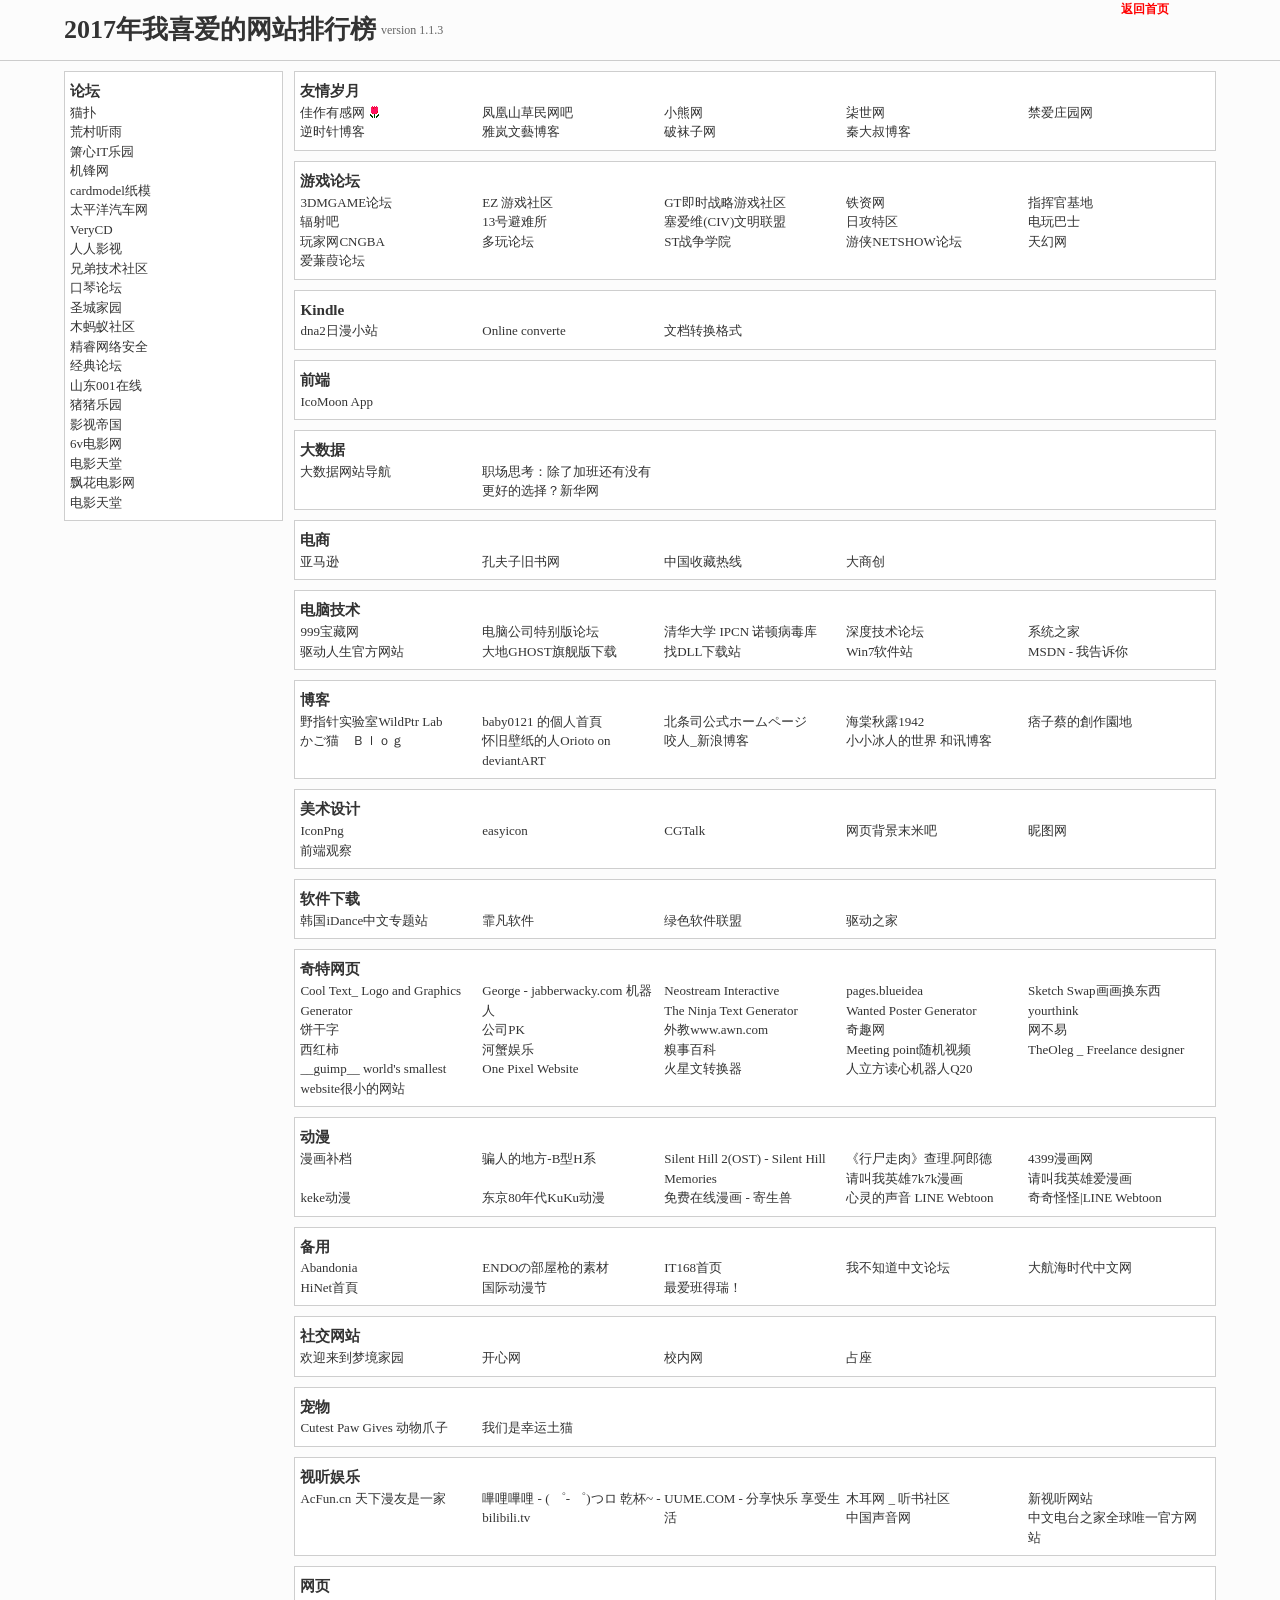
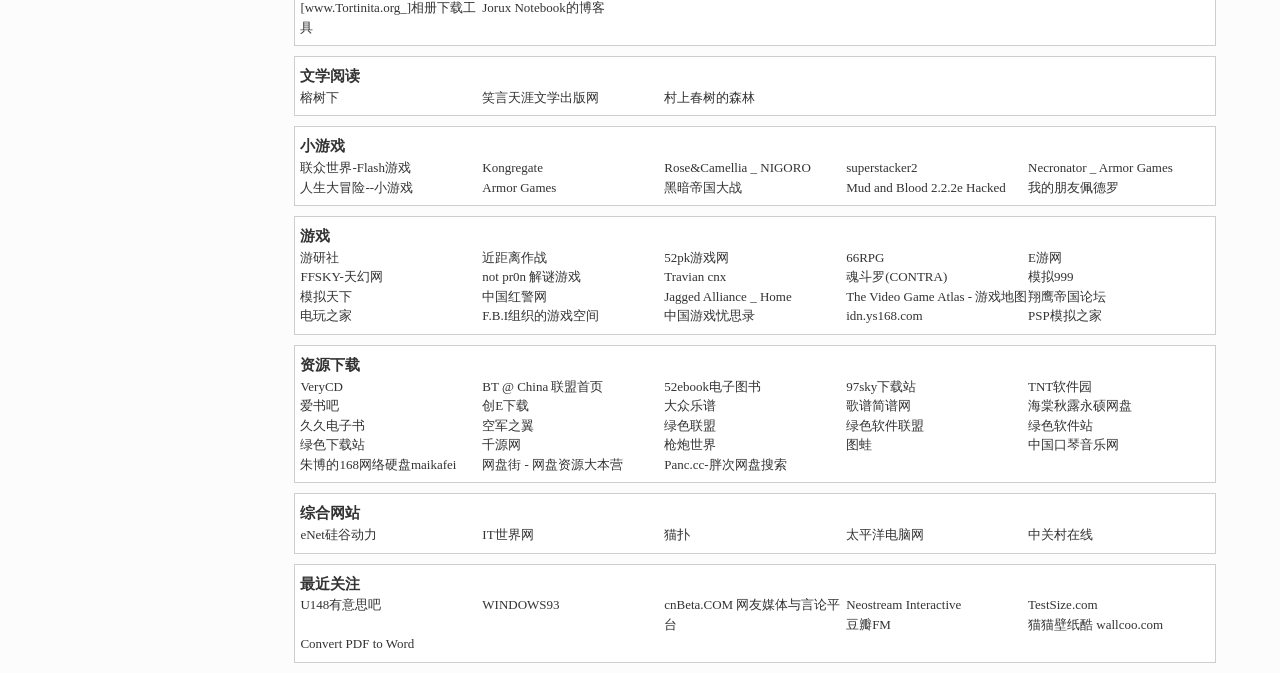
<file: Favorites/index.html>
<!DOCTYPE html PUBLIC "-//W3C//DTD XHTML 1.0 Transitional//EN" "http://www.w3.org/TR/xhtml1/DTD/xhtml1-transitional.dtd">
<html xmlns="http://www.w3.org/1999/xhtml">
<head>
<meta http-equiv="Content-Type" content="text/html; charset=utf-8" />
<title>2017年我喜爱的网站排行榜</title>
<meta name="Keywords" content="匠心独具、天工开物、手工打造、实木环保">
<meta name="Description" content="年度全球网站排行榜，实在找不到比这个更权威专业的了">
<link href="libai.css" rel="stylesheet" type="text/css" />
<script type="text/javascript" src="dufu.js"></script>
</head>
<body >
<div class="header-box page-width">
	<div class="header-name">
		<H1 style="text-align:center;">2017年我喜爱的网站排行榜</H1>
		<p class="version">version 1.1.3</p>
	</div>
	<div class="head-inner">
		<div id="blink"><a href="http://www.leyeang.com/" target="_blank" style="float:right; margin-right:5%; font-weight:bold;">返回首页</a></div> 
	</div> 
</div>

<div class="main page-width">
 <div class="layout-left">
   <div class="urlbox-left boxstyle">
    <H3>论坛</H3>
    <ul>
	  <li><a href="http://www.mop.com/" target="_blank">猫扑</a></li>
      <li><a href="http://www.hcty.com/bbs/" target="_blank">荒村听雨</a></li>
      <li><a href="http://it.crfly.com/" target="_blank">箫心IT乐园</a></li>
      <li><a href="http://bbs.gfan.com/"  target="_blank">机锋网</a></li>
      <li><a href="http://www.cardmodel.cn/index.php"  target="_blank">cardmodel纸模</a></li>
      <li><a href="http://www.pcauto.com.cn/"  target="_blank">太平洋汽车网</a></li>
      <li><a href="http://bbs.verycd.com/index.php?" target="_blank" >VeryCD</a></li>
      <li><a href="http://zimuzu.tv/" target="_blank">人人影视</a></li>
      <li><a href="http://www.chych.com/" target="_blank">兄弟技术社区</a></li>
      <li><a href="http://www.chinaharp.com/forum/" target="_blank">口琴论坛</a></li>
      <li><a href="http://bbs.cnscg.com/" target="_blank">圣城家园</a></li>
      <li><a href="http://bbs.mumayi.net/" target="_blank">木蚂蚁社区</a></li>
      <li><a href="http://bbs.vc52.cn/" target="_blank">精睿网络安全</a></li>
      <li><a href="http://bbs.blueidea.com/index.php" target="_blank">经典论坛</a></li>
      <li><a href="http://www.sd001.com/portal.php" target="_blank">山东001在线</a></li>
      <li><a href="http://www.suppig.net/" target="_blank">猪猪乐园</a></li>
      <li><a href="http://bbs.dg2012.com/index.php" target="_blank">影视帝国</a></li>
      <li><a href="http://www.6vhao.com/" target="_blank">6v电影网</a></li>
      <li><a href="http://dytt.net/" target="_blank">电影天堂</a></li>
      <li><a href="http://www.piaohua.com/" target="_blank">飘花电影网</a></li>
      <li><a href="http://www.dy2018.com/" target="_blank">电影天堂</a></li>
    </ul>
  </div>
 </div>
 
  <div class="layout-right">
	 <div class="friendlink boxstyle">
	 <H3>友情岁月</H3>
	 <ul>
		  <li><a href="http://book.jarjar.cn/" target="_blank">佳作有感网</a><b class="flower"></b></li>
		  <li><a href="http://blog.jarjar.cn/" target="_blank">凤凰山草民网吧</a></li>
		  <li><a href="http://www.zhangjiexiong.com/"  target="_blank">小熊网</a></li>
		  <li><a href="http://isevens.com/"  target="_blank">柒世网</a></li>
		  <li><a href="http://www.loveif.com/" target="_blank" >禁爱庄园网</a></li>
		  <li><a href="http://b.mydes.top/" target="_blank" >逆时针博客</a></li>
		  <li><a href="http://www.yalanlife.net/" target="_blank" >雅岚文藝博客</a></li>
		  <li><a href="http://pewae.com/" target="_blank" >破袜子网</a></li>
		  <li><a href="http://www.qfsyj.com/" target="_blank" >秦大叔博客</a></li>
	  </ul>
	 </div>
  <div class="urlbox-right boxstyle">
    <H3>游戏论坛</H3>
    <ul>
      <li><a href="http://bbs.3dmgame.com/" target="_blank">3DMGAME论坛</a></li>
      <li><a href="http://bbs.emu-zone.org/index.php" target="_blank">EZ 游戏社区</a></li>
      <li><a href="http://www.gametotal.org/forum/index.php"  target="_blank">GT即时战略游戏社区</a></li>
      <li><a href="http://tbsgame.net/bbs/"  target="_blank">铁资网</a></li>
      <li><a href="http://zhihuiguan.com/bbs/index.php"  target="_blank">指挥官基地</a></li>
      <li><a href="http://www.fallout8.com/"  target="_blank">辐射吧</a></li>
      <li><a href="http://www.bn13.com/bbs/"  target="_blank">13号避难所</a></li>
      <li><a href="http://www.civclub.net/bbs/" target="_blank" >塞爱维(CIV)文明联盟</a></li>
      <li><a href="http://www.jgames.net/" target="_blank">日攻特区</a></li>
      <li><a href="http://psp.tgbus.com/" target="_blank">电玩巴士</a></li>
      <li><a href="http://www.cngba.com/index.php" target="_blank">玩家网CNGBA</a></li>
      <li><a href="http://bbs.duowan.com/" target="_blank">多玩论坛</a></li>
      <li><a href="http://www.stwaracademy.com/" target="_blank">ST战争学院</a></li>
      <li><a href="http://game.ali213.net/" target="_blank">游侠NETSHOW论坛</a></li>
      <li><a href="http://bbs.ffsky.com/" target="_blank">天幻网</a></li>
      <li><a href="http://www.ijianjia.com/" target="_blank">爱蒹葭论坛</a></li>
    </ul>
  </div>
  <div class="urlbox-right boxstyle">
    <H3>Kindle</H3>
    <ul>
      <li><a href="http://www.jp-comic.com/dna2.html"  target="_blank">dna2日漫小站</a></li>
      <li><a href="http://www.online-convert.com/"  target="_blank">Online converte</a></li>
      <li><a href="http://www.office-converter.com/"  target="_blank">文档转换格式</a></li>
	 </ul>
  </div>
  <div class="urlbox-right boxstyle">
    <H3>前端</H3>
    <ul>
      <li><a href="https://icomoon.io/app/#/projects" target="_blank">IcoMoon App</a></li>
    </ul>
  </div>
  <div class="urlbox-right boxstyle">
    <H3>大数据</H3>
    <ul>
      <li><a href="http://hao.199it.com/" target="_blank">大数据网站导航</a></li>	
      <li><a href="http://news.xinhuanet.com/hr/2016-08/05/c_129207296.htm" target="_blank" >职场思考：除了加班还有没有更好的选择？新华网</a></li>
    </ul>
  </div>
  <div class="urlbox-right boxstyle">
    <H3>电商</H3>
    <ul>
      <li><a href="http://www.amazon.cn/ref=z_cn" target="_blank">亚马逊</a></li>
      <li><a href="http://www.kongfz.com/"  target="_blank">孔夫子旧书网</a></li>
	  <li><a href="http://www.997788.com" target="_blank">中国收藏热线</a></li>
	  <li><a href="http://dsc.ecmoban.com/"  target="_blank">大商创</a></li>
    </ul>
  </div>
  <div class="urlbox-right boxstyle">
    <H3>电脑技术</H3>
    <ul>
      <li><a href="http://www.rin99.com/" target="_blank">999宝藏网</a></li>
      <li><a href="http://www.dhghost.cn/"  target="_blank">电脑公司特别版论坛</a></li>
      <li><a href="http://norton.ipcn.org/"  target="_blank">清华大学 IPCN 诺顿病毒库</a></li>
      <li><a href="http://bbs.deepin.org/index.php"  target="_blank">深度技术论坛</a></li>
      <li><a href="http://www.xtzj.com/"  target="_blank">系统之家</a></li>
      <li><a href="http://www.updrv.com/" target="_blank" >驱动人生官方网站</a></li>
      <li><a href="http://ghost.hi220.com/"  target="_blank">大地GHOST旗舰版下载</a></li>
      <li><a href="http://www.zhaodll.com/" target="_blank" >找DLL下载站</a></li>
      <li><a href="http://www.win7soft.com/" target="_blank">Win7软件站</a></li>
      <li><a href="http://msdn.itellyou.cn/" target="_blank">MSDN - 我告诉你</a></li>
    </ul>
  </div>
  <div class="urlbox-right boxstyle">
    <H3>博客</H3>
    <ul>
      <li><a href="http://msgjug.com/" target="_blank">野指针实验室WildPtr Lab</a></li>
      <li><a href="http://www.wretch.cc/mypage/baby0121"  target="_blank">baby0121 的個人首頁</a></li>
      <li><a href="http://www.hojo-tsukasa.com/"  target="_blank">北条司公式ホームページ</a></li>
      <li><a href="http://comic.ys168.com/" target="_blank">海棠秋露1942</a></li>
      <li><a href="http://www.jht.idv.tw/" target="_blank">痞子蔡的創作園地</a></li>
      <li><a href="http://kagonekoshiro.blog86.fc2.com/" target="_blank">かご猫　Ｂｌｏｇ</a></li>
      <li><a href="http://orioto.deviantart.com/" target="_blank">怀旧壁纸的人Orioto on deviantART</a></li>
      <li><a href="http://blog.sina.com.cn/yaorenwo" target="_blank">咬人_新浪博客</a></li>
      <li><a href="http://ak741027.blog.hexun.com/" target="_blank">小小冰人的世界 和讯博客</a></li>
    </ul>
  </div>
  <div class="urlbox-right boxstyle">
    <H3>美术设计</H3>
    <ul>
      <li><a href="http://www.iconpng.com/"  target="_blank">IconPng</a></li>
      <li><a href="http://www.easyicon.cn/"  target="_blank">easyicon</a></li>
      <li><a href="http://forums.cgsociety.org/" target="_blank" >CGTalk</a></li>
      <li><a href="http://momi8.com/" target="_blank">网页背景末米吧</a></li>
      <li><a href="http://www.nipic.com/" target="_blank">昵图网</a></li>
      <li><a href="http://www.qianduan.net/" target="_blank">前端观察</a></li>
    </ul>
  </div>
  <div class="urlbox-right boxstyle">
    <H3>软件下载</H3>
    <ul>
      <li><a href="http://binling.com/down.htm"  target="_blank">韩国iDance中文专题站</a></li>
      <li><a href="http://www.crsky.com/"  target="_blank">霏凡软件</a></li>
      <li><a href="http://www.xdowns.com/"  target="_blank">绿色软件联盟</a></li>
      <li><a href="http://www.mydrivers.com/"  target="_blank">驱动之家</a></li>
    </ul>
  </div>
  <div class="urlbox-right boxstyle">
    <H3>奇特网页</H3>
    <ul>
      <li><a href="http://cooltext.com/" target="_blank" >Cool Text_ Logo and Graphics Generator</a></li>
      <li><a href="http://person.jabberwacky.com/george"  target="_blank">George - jabberwacky.com 机器人</a></li>
      <li><a href="http://www.neostream.com/" target="_blank" >Neostream Interactive</a></li>
      <li><a href="http://pages.blueidea.com/"  target="_blank">pages.blueidea</a></li>
      <li><a href="http://www.sketchswap.com/"  target="_blank">Sketch Swap画画换东西</a></li>
      <li><a href="http://tools.fodey.com/generators/animated/ninjatext.asp"  target="_blank">The Ninja Text Generator</a></li>
      <li><a href="http://www.glassgiant.com/wanted/"  target="_blank">Wanted Poster Generator</a></li>
      <li><a href="http://www.yourthink.com/"  target="_blank">yourthink</a></li>
      <li><a href="http://bokstavskex.framtid.nu/agi.asp"  target="_blank">饼干字</a></li>
      <li><a href="http://www.gongsipk.com/" target="_blank">公司PK</a></li>
      <li><a href="http://www.awn.com/" target="_blank">外教www.awn.com</a></li>
      <li><a href="http://www.4808.info/index.html" target="_blank">奇趣网</a></li>
      <li><a href="http://www.netnoease.com/" target="_blank">网不易</a></li>
      <li><a href="http://www.chong4.com/" target="_blank">西红柿</a></li>
      <li><a href="http://kisshi.com/" target="_blank">河蟹娱乐</a></li>
      <li><a href="http://www.qiushibaike.com/" target="_blank">糗事百科</a></li>
      <li><a href="http://www.chatroulette.com/" target="_blank">Meeting point随机视频</a></li>
      <li><a href="http://www.theoleg.com/" target="_blank">TheOleg _ Freelance designer</a></li>
      <li><a href="http://www.guimp.com/" target="_blank">__guimp__ world's smallest website很小的网站</a></li>
      <li><a href="http://www.onepixelwebsite.com/" target="_blank">One Pixel Website</a></li>
      <li><a href="http://www.orz6.com/default.aspx" target="_blank">火星文转换器</a></li>
      <li><a href="http://renlifang.msra.cn/Q20/index.aspx" target="_blank">人立方读心机器人Q20</a></li>
    </ul>
  </div>
  <div class="urlbox-right boxstyle">
    <H3>动漫</H3>
    <ul>
      <li><a href="http://manhuabudang.com/"  target="_blank">漫画补档</a></li>
      <li><a href="http://hi.baidu.com/%BE%CD%CA%C7%C6%AD%D7%D313"   target="_blank">骗人的地方-B型H系</a></li>
      <li><a href="http://www.silenthillmemories.net/music/sh2_osts_en.htm"  target="_blank">Silent Hill 2(OST) - Silent Hill Memories</a></li>
      <li><a href="http://www.dzxsw.com/chapter/1163/106642.html#nindex" target="_blank" >《行尸走肉》查理.阿郎德</a></li>
      <li><a href="http://dm.4399.com/manhua/"  target="_blank">4399漫画网</a></li>
      <li><a href="http://manhua.7k7k.com/manhua/7696.html"  target="_blank">请叫我英雄7k7k漫画</a></li>
      <li><a href="http://www.imanhua.com/comic/2247/"  target="_blank">请叫我英雄爱漫画</a></li>
      <li><a href="http://www.dm5.com/manhua-keke/"  target="_blank">keke动漫</a></li>
      <li><a href="http://comic2.kukudm.com/comiclist/358/index.htm" target="_blank" >东京80年代KuKu动漫</a></li>
      <li><a href="http://comic.sky-fire.com/HTML/Kiseiju/" target="_blank">免费在线漫画 - 寄生兽</a></li>
      <li><a href="http://www.webtoons.com/episodeList?titleNo=235" target="_blank">心灵的声音 LINE Webtoon</a></li>
      <li><a href="http://www.webtoons.com/zh-hans/thriller/tales-of-the-unusual/list?title_no=296" target="_blank">奇奇怪怪|LINE Webtoon</a></li>
    </ul>
  </div>
  <div class="urlbox-right boxstyle">
    <H3>备用</H3>
    <ul>
      <li><a href="http://www.abandonia.com/games/en/71/JaggedAllianceDeadlyGames.htm" target="_blank">Abandonia</a></li>
      <li><a href="http://www1.ocn.ne.jp/~avro504/index.html"  target="_blank">ENDOの部屋枪的素材</a></li>
      <li><a href="http://www.it168.com/" target="_blank" >IT168首页</a></li>
      <li><a href="http://bbs.wbzd.net/"  target="_blank">我不知道中文论坛</a></li>
      <li><a href="http://koukai.evewind.com/"  target="_blank">大航海时代中文网</a></li>
      <li><a href="http://www.hinet.net/"  target="_blank">HiNet首頁</a></li>
      <li><a href="http://www.cgcn.org.cn/" target="_blank">国际动漫节</a></li>
      <li><a href="http://cnc.bandari.net/" target="_blank">最爱班得瑞！</a></li>
    </ul>
  </div>
  <div class="urlbox-right boxstyle">
    <H3>社交网站</H3>
    <ul>
      <li><a href="http://www.1001m.com/" target="_blank">欢迎来到梦境家园</a></li>
      <li><a href="http://www.kaixin001.com/"  target="_blank">开心网</a></li>
      <li><a href="http://www.xiaonei.com/" target="_blank" >校内网</a></li>
      <li><a href="http://www.zhanzuo.com/login.php"  target="_blank">占座</a></li>
    </ul>
  </div>
  <div class="urlbox-right boxstyle">
    <H3>宠物</H3>
    <ul>
      <li><a href="http://www.cutestpaw.com/" target="_blank">Cutest Paw Gives 动物爪子</a></li>
      <li><a href="http://www.luckycats.net/" target="_blank" >我们是幸运土猫</a></li>
    </ul>
  </div>
  <div class="urlbox-right boxstyle">
    <H3>视听娱乐</H3>
    <ul>
      <li><a href="http://www.acfun.cn/" target="_blank" >AcFun.cn 天下漫友是一家</a></li>
      <li><a href="http://www.bilibili.tv/"  target="_blank">嗶哩嗶哩 - ( ゜- ゜)つロ 乾杯~ - bilibili.tv</a></li>
      <li><a href="http://www.uume.com/"  target="_blank">UUME.COM - 分享快乐 享受生活</a></li>
      <li><a href="http://www.mmear.com/" target="_blank" >木耳网 _ 听书社区</a></li>
      <li><a href="http://www.jnnc.com/"  target="_blank">新视听网站</a></li>
      <li><a href="http://music.jschina.com.cn/"  target="_blank">中国声音网</a></li>
      <li><a href="http://www.hi-fm.com/" target="_blank">中文电台之家全球唯一官方网站</a></li>
    </ul>
  </div>
  <div class="urlbox-right boxstyle">
    <H3>网页</H3>
    <ul>
      <li><a href="http://www.tortinita.org/" target="_blank" >[www.Tortinita.org_]相册下载工具</a></li>
      <li><a href="http://jorux.com/" target="_blank" >Jorux Notebook的博客</a></li>
    </ul>
  </div>
  <div class="urlbox-right boxstyle">
    <H3>文学阅读</H3>
    <ul>
      <li><a href="http://www.rongshuxia.com/" target="_blank" >榕树下</a></li>
      <li><a href="http://www.xiaoyan.com/"  target="_blank">笑言天涯文学出版网</a></li>
      <li><a href="http://www.cunshang.net/"  target="_blank">村上春树的森林</a></li>
    </ul>
  </div>
  <div class="urlbox-right boxstyle">
    <H3>小游戏</H3>
    <ul>
      <li><a href="http://flash.ourgame.com/game/FSAGOGUN" target="_blank" >联众世界-Flash游戏</a></li>
      <li><a href="http://www.kongregate.com/games/garin/monsters-den"  target="_blank">Kongregate</a></li>
      <li><a href="http://nigoro.jp/game/rosecamellia/rosecamellia.php" target="_blank" >Rose&Camellia _ NIGORO</a></li>
      <li><a href="http://www.pcdigest.com/wp-content/uploads/2009/02/superstacker2.swf"  target="_blank">superstacker2</a></li>
      <li><a href="http://armorgame.com/play/5826/necronator"  target="_blank">Necronator _ Armor Games</a></li>
      <li><a href="http://www.mzsky.cc/flash_second/flash-150.html"  target="_blank">人生大冒险--小游戏</a></li>
      <li><a href="http://armorgames.com/play/5349/infectonator-world-dominator" target="_blank" >Armor Games</a></li>
      <li><a href="http://www.17yy.com/f/play/68914.html"  target="_blank">黑暗帝国大战</a></li>
      <li><a href="http://www.arcadeprehacks.com/game/947/Mud-and-Blood-2.2.2e.html" target="_blank" >Mud and Blood 2.2.2e Hacked </a></li>
      <li><a href="http://www.u77.com/game/2247#0-tsina-1-52461-397232819ff9a47a7b7e80a40613cfe1" target="_blank">我的朋友佩德罗</a></li>
    </ul>
  </div>
  <div class="urlbox-right boxstyle">
    <H3>游戏</H3>
    <ul>
	  <li><a href="http://www.yystv.cn/"  target="_blank">游研社</a></li>
	  <li><a href="http://www.closecombatseries.net/"  target="_blank">近距离作战</a></li>
      <li><a href="http://www.52pk.com/" target="_blank" >52pk游戏网</a></li>
      <li><a href="http://www.66rpg.com/index.asp"  target="_blank">66RPG</a></li>
      <li><a href="http://www.egame365.com/emu/" target="_blank" >E游网</a></li>
      <li><a href="http://www.ffsky.com/" target="_blank" >FFSKY-天幻网</a></li>
      <li><a href="http://deathball.net/notpron/china/notpron.htm"  target="_blank">not pr0n 解谜游戏</a></li>
      <li><a href="http://speed.travian.cn/"  target="_blank">Travian cnx</a></li>
      <li><a href="http://www.classicgames.cn/" target="_blank">魂斗罗(CONTRA)</a></li>
      <li><a href="http://www.emu999.com/" target="_blank">模拟999</a></li>
      <li><a href="http://box.emucn.net/" target="_blank">模拟天下</a></li>
      <li><a href="http://www.cnra2.cn/" target="_blank">中国红警网</a></li>
      <li><a href="http://jaggedalliance.com/" target="_blank">Jagged Alliance _ Home</a></li>
      <li><a href="http://www.vgmaps.com/Atlas/PC/index.htm" target="_blank">The Video Game Atlas - 游戏地图</a></li>
      <li><a href="http://www.hawkaoc.net/" target="_blank">翔鹰帝国论坛</a></li>
      <li><a href="http://www.gamehome.tv/" target="_blank">电玩之家</a></li>
      <li><a href="http://yang8871.ys168.com/" target="_blank">F.B.I组织的游戏空间</a></li>
      <li><a href="http://aomeisoft.com/zhuanti_game/chinagame.htm" target="_blank">中国游戏忧思录</a></li>
      <li><a href="http://idn.ys168.com/" target="_blank">idn.ys168.com</a></li>
      <li><a href="http://idn109.ys168.com/" target="_blank">PSP模拟之家</a></li>
    </ul>
  </div>
  <div class="urlbox-right boxstyle">
    <H3>资源下载</H3>
    <ul>
      <li><a href="http://www.verycd.com/"  target="_blank">VeryCD</a></li>
      <li><a href="http://www.btchina.net/"  target="_blank">BT @ China 联盟首页</a></li>
      <li><a href="http://www.52ebook.com/"  target="_blank">52ebook电子图书</a></li>
      <li><a href="http://www.97sky.cn/" target="_blank" >97sky下载站</a></li>
      <li><a href="http://www.tntdown.com/index.htm" target="_blank" >TNT软件园</a></li>
      <li><a href="http://www.ibook8.com/" target="_blank" >爱书吧</a></li>
      <li><a href="http://www.ce666.com/index.html" target="_blank" >创E下载</a></li>
      <li><a href="http://www.myscore.org/" target="_blank" >大众乐谱</a></li>
      <li><a href="http://www.jianpu.cn/" target="_blank">歌谱简谱网</a></li>
      <li><a href="http://comic.ys168.com/" target="_blank">海棠秋露永硕网盘</a></li>
      <li><a href="http://www.99121.com/" target="_blank">久久电子书</a></li>
      <li><a href="http://www.afwing.com/" target="_blank">空军之翼</a></li>
      <li><a href="http://www.ouyaoxiazai.com/" target="_blank">绿色联盟</a></li>
      <li><a href="http://www.xdowns.com/" target="_blank">绿色软件联盟</a></li>
      <li><a href="http://www.onegreen.net/" target="_blank">绿色软件站</a></li>
      <li><a href="http://www.greendown.cn/" target="_blank">绿色下载站</a></li>
      <li><a href="http://www.so138.com/" target="_blank">千源网</a></li>
      <li><a href="http://www.gun-world.net/" target="_blank">枪炮世界</a></li>
      <li><a href="http://www.imagewa.com/" target="_blank">图蛙</a></li>
      <li><a href="http://www.chinaharp.com/" target="_blank">中国口琴音乐网</a></li>
      <li><a href="http://zhubo.ys168.com/" target="_blank">朱博的168网络硬盘maikafei</a></li>
      <li><a href="http://www.wangpanjie.com/" target="_blank">网盘街 - 网盘资源大本营</a></li>
      <li><a href="http://www.panc.cc/" target="_blank">Panc.cc-胖次网盘搜索</a></li>
    </ul>
  </div>
  <div class="urlbox-right boxstyle">
    <H3>综合网站</H3>
    <ul>
      <li><a href="http://www.enet.com.cn/"  target="_blank">eNet硅谷动力</a></li>
      <li><a href="http://www.it.com.cn/" target="_blank" >IT世界网</a></li>
      <li><a href="http://www.mop.com/"  target="_blank">猫扑</a></li>
      <li><a href="http://www.pconline.com.cn/"  target="_blank">太平洋电脑网</a></li>
      <li><a href="http://www.zol.com.cn/" target="_blank" >中关村在线</a></li>
    </ul>
  </div>
  <div class="urlbox-right boxstyle">
    <H3>最近关注</H3>
    <ul>
      <li><a href="http://www.u148.net/" target="_blank">U148有意思吧</a></li>
      <li><a href="http://www.windows93.net/" target="_blank">WINDOWS93</a></li>
      <li><a href="http://www.cnbeta.com/" target="_blank">cnBeta.COM 网友媒体与言论平台</a></li>
      <li><a href="http://www.neostream.com/" target="_blank">Neostream Interactive</a></li>
      <li><a href="http://testsize.com/" target="_blank">TestSize.com</a></li>
      <li><a href="http://douban.fm/" target="_blank">豆瓣FM</a></li>
      <li><a href="http://www.wallcoo.com/" target="_blank">猫猫壁纸酷 wallcoo.com</a></li>
      <li><a href="http://www.convertpdftoword.net/" target="_blank">Convert PDF to Word</a></li>
    </ul>
	</div>
  </div>
<audio autoplay="autoplay">
  <source src="images/20080702.mid" type="audio/mid" />
  <embed height="100" width="100" src="images/20080702.mid" />
</audio>
</body>
</html>
</file>
<file: Favorites/libai.css>
@charset "utf-8";
/* CSS Document */

/*css reset*/
body{background-color:#fcfcfc;  line-height: 1.5; color:#333;}
body,div,dl,dt,dd,ul,li,ol,h1,h2,h3,h4,h5,h6,pre,form,fieldset,input,textarea,p,blockquote,th,td {margin:0; padding:0;}
table {border-collapse:collapse; border-spacing:0;}
fieldset,img {border:0;}
ol,ul,li {list-style:none;}
caption,th{text-align:left;}

q:before,q:after {content:'';}
abbr,acronym {border:0;}
a {color:inherit; text-decoration:none; cursor:pointer;}
a:hover{text-decoration:underline;}

.page-width{magin:0 auto; padding:0 5%;}
.header-box{position:relative; z-index:999; border-bottom:1px solid #ccc;}
.header-name{position:absolute; float:left; margin-left:0; height:60px; line-height:60px;}
.header-name h1{line-height:60px; font-size:26px; float:left;}
.version{float:left; margin-left:5px; color:#666; font-size:12px;}
.head-inner{position:relative;padding:0 0 0 205px;height:60px;font-size:12px;}

.main{font-size:13px;}
.layout-left{width:19%; float:left;}
.layout-right{width:80%; float:right;}
.boxstyle{background-color:#fff; border:1px solid #cecece;}

.friendlink{overflow:hidden; margin:10px 0 10px; padding:8px 5px; }
.friendlink ul li{float:left; width:20%;}
.friendlink ul li a{float:left;}
.urlbox-left{overflow:hidden; margin:10px 0 10px; padding:8px 5px; }
.urlbox-right{overflow:hidden; margin:10px 0 10px; padding:8px 5px; }
.urlbox-right ul li{float:left; width:20%;}
.urlbox-right ul li a{float:left;}

.flower{width:9px; height:12px; margin-top:3px; margin-left:5px; background:url(images/gif023.gif) no-repeat; float:left;}
</file>
